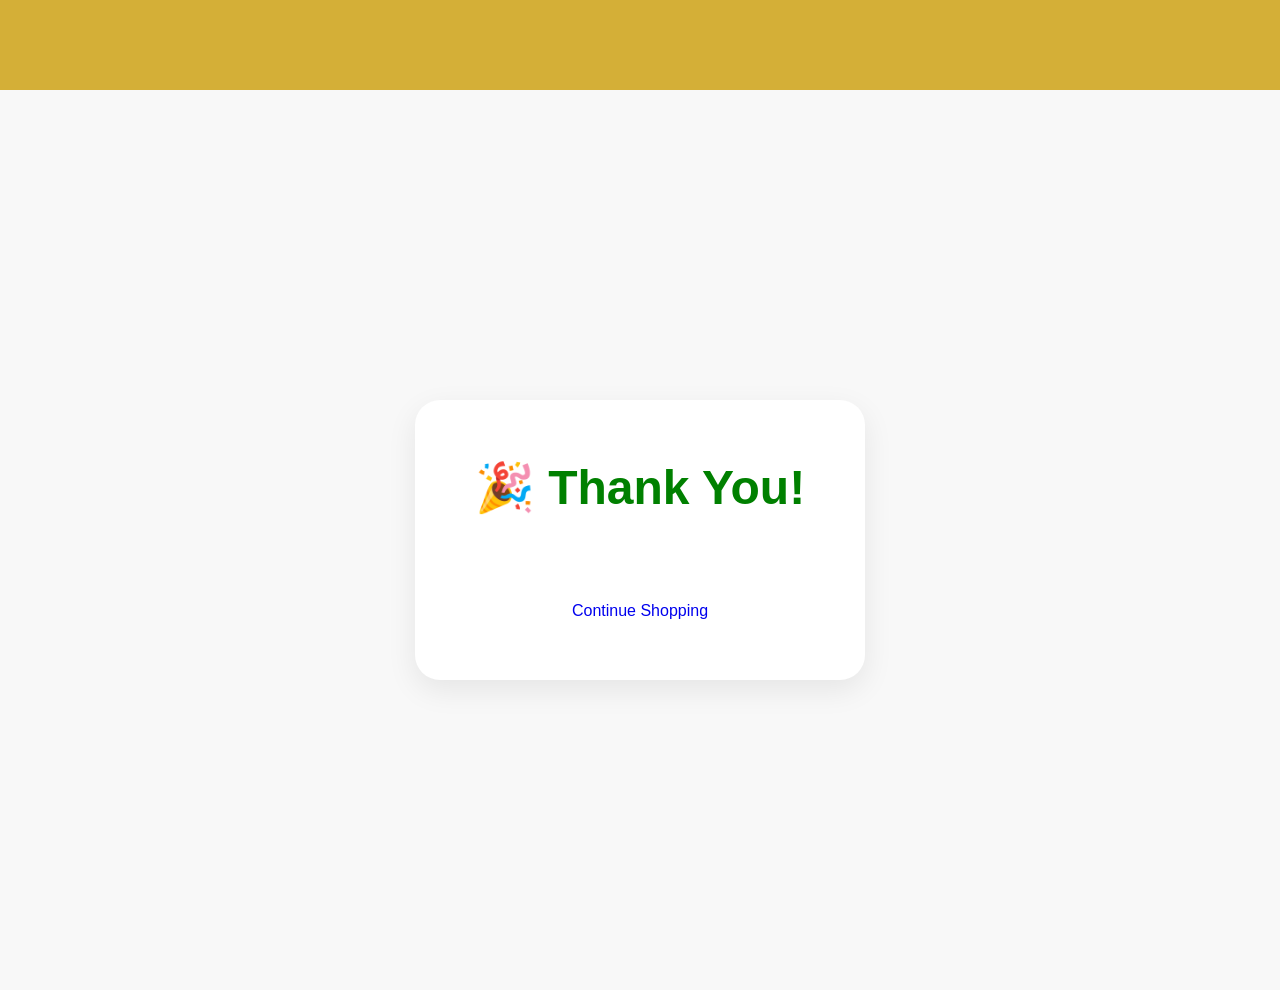
<file: success.html>
<!DOCTYPE html>

<html>

<head>

<title>Order Successful</title>

<link rel="preconnect" href="https://fonts.googleapis.com">
    <link rel="preconnect" href="https://fonts.gstatic.com" crossorigin>
    <link href="https://fonts.googleapis.com/css2?family=Montserrat:wght@300;400;500;600;700;800&display=swap" rel="stylesheet">
    
    <link rel="stylesheet" href="https://cdnjs.cloudflare.com/ajax/libs/font-awesome/6.7.2/css/all.min.css">
    <link rel="stylesheet" href="checkout.css">
    <link rel="stylesheet" href="style.css">

</head>

<body>

<section class="success">

<div class="success-card">

<h1>

🎉 Thank You!

</h1>

<p>

Your order has been received.

</p>

<p>

We'll contact you shortly.

</p>

<a href="index.html"

class="primary-btn">

Continue Shopping

</a>

</div>

</section>


</body>

</html>
</file>
<file: checkout.css>
/*=============================
CHECKOUT
==============================*/

.checkout{

padding:100px 8%;

background:#f9f9f9;

min-height:100vh;

}

.checkout h1{

text-align:center;

margin-bottom:60px;

font-size:48px;

}

.checkout-container{

display:grid;

grid-template-columns:2fr 1fr;

gap:40px;

align-items:start;

}


.billing{

background:#fff;

padding:40px;

border-radius:20px;

box-shadow:0 10px 30px rgba(0,0,0,.08);

}

.billing input,

.billing textarea{

width:100%;

padding:16px;

margin:15px 0;

border:1px solid #ddd;

border-radius:12px;

font-size:16px;

outline:none;

}

.billing button{

width:100%;

padding:18px;

margin-top:25px;

background: var(--primary);

color:#fff;

border:none;

border-radius:50px;

font-size:18px;

cursor:pointer;

transition:.3s;

}

.billing button:hover{

background:#c92d3c;

}


.summary{

background:#fff;

padding:35px;

border-radius:20px;

box-shadow:0 10px 30px rgba(0,0,0,.08);

position:sticky;

top:120px;

}

.summary h2{

margin-bottom:25px;

}

.summary-item{

display:flex;

justify-content:space-between;

margin-bottom:18px;

}

.summary-total{

margin-top:30px;

}

.summary-total h3{

margin-top:20px;

font-size:28px;

color:var(--primary);

}


/* Show Items on Check Page & Order Summary */

.checkout-item{

display:flex;

gap:15px;

margin-bottom:20px;

padding-bottom:20px;

border-bottom:1px solid #eee;

}

.checkout-item img{

width:80px;

height:80px;

object-fit:cover;

border-radius:12px;

}

.checkout-item h4{

margin-bottom:8px;

}

.checkout-item p{

font-size:14px;

color:#666;

}

/* Success Styling */

.success{

height:100vh;

display:flex;

justify-content:center;

align-items:center;

background:#f8f8f8;

}

.success-card{

background:#fff;

padding:60px;

text-align:center;

border-radius:25px;

box-shadow:0 10px 30px rgba(0,0,0,.08);

}

.success-card h1{

font-size:48px;

margin-bottom:20px;

color:green;

}

.success-card p{

margin:15px 0;

}


/* CHECK OUT MOBILE STYLE ALONE */

@media(max-width:768px){

.checkout-container{

grid-template-columns:1fr;

}

.summary{

position:static;

}

.checkout h1{

font-size:36px;

}

}


/*=============================
CONTACT PAGE
==============================*/

.contact-grid {
  display: grid;
  grid-template-columns: 1fr 1fr;
  gap: 1.5rem;
}

contact-card,
.contact-form {
  padding: 1.5rem;
  background: var(--surface);
  border: 1px solid var(--border);
  border-radius: 1.5rem;
}

.contact-form label {
  display: grid;
  gap: 0.5rem;
  margin-bottom: 1rem;
}

.contact-form input,
.contact-form textarea {
  width: 100%;
  border: 1px solid var(--border);
  border-radius: 0.9rem;
  padding: 0.95rem 1rem;
}

.contact-form button{
    width: 100%;
    margin-top: 25px;
    padding: 16px;
    background: var(--primary);
    color: #fff;
    border: none;
    border-radius: 50px;
    cursor: pointer;
    font-size: 17px;
    font-weight: 700;
    transition: .3s;

}

.order-form button:hover{
    background: #c91d2d;
    transform: translateY(-3px);

}
</file>
<file: style.css>
/* Page Preloader */

#loader{
    position:fixed;
    inset:0;
    background:#fff;
    display:flex;
    justify-content:center;
    align-items:center;
    z-index:999999;
}

.spinner{
    width:60px;
    height:60px;
    border:6px solid #eee;
    border-top:6px solid #ff4d6d;
    border-radius:50%;
    animation:spin 1s linear infinite;
}

@keyframes spin{

to{
transform:rotate(360deg);
}

}



/* RESET*/

*{
    margin: 0;
    padding: 0;
    box-sizing: border-box;
}

html{
    scroll-behavior: smooth;
}
body{
    font-family: 'Poppins' ,sans-serif;
    background: var(--primary);
    color: var(--surface);
    overflow-x: hidden;
    padding-top:90px;   
}

img{
    max-width:100%;
    height:auto;
    display:block;
}

a{
    text-decoration: none;
}

ul{
    list-style: none;
}
section{
    padding: 90px 8%;
}


:root{
    --primary:#d4af37;
    --secondary:#111111;
    --white:#ffffff;
    --light:#f8f8f8;
    --text:#666666;
    --shadow:0 10px 25px rgba(0,0,0,.08);
    --radius:15px;
    --surface:#ffffff;
    --border:#dddddd;
}


/* ==========================
HEADER
========================== */

.header{
    position:fixed;
    top:0;
    left:0;
    width:100%;
    background:#fff;
    display:flex;
    justify-content:space-between;
    align-items:center;
    padding:15px 6%;
    box-shadow:0 5px 20px rgba(0,0,0,.08);
    z-index:1000;
}

.logo{
    font-size:30px;
    font-weight:800;
    color:#111;
}

.logo span{
    color:#D4AF37;
}

.search-box{
    flex:1;
    max-width:420px;
    margin:0 30px;
    display:flex;
    overflow:hidden;
    border-radius:50px;
    background:#f5f5f5;
}

.search-box input{
    flex:1;
    border:none;
    outline:none;
    padding:15px;
    background:transparent;
}

.search-box button{
    width:60px;
    border:none;
    background:#D4AF37;
    color:#fff;
    cursor:pointer;
}

.navbar{
    display:flex;
    gap:30px;
}

.navbar a{
    color:#222;
    font-weight:600;
}

.navbar a:hover{
    color:#D4AF37;
}

.nav-icons{
    display:flex;
    align-items:center;
    gap:20px;
    margin-left:30px;
}

.nav-icons a{
    color:#222;
    font-size:22px;
    position:relative;
}

.cart-count{
    position:absolute;
    top:-8px;
    right:-10px;
    background:#D4AF37;
    color:#fff;
    width:20px;
    height:20px;
    border-radius:50%;
    display:flex;
    justify-content:center;
    align-items:center;
    font-size:12px;
}

.menu-toggle{
    display:none;
    font-size:30px;
    cursor:pointer;
    z-index:99999;
    position:relative;
}

/* HERO */

.hero{

    padding: 70px 8% 90px;

    background: #fff;
}

.hero-container{
    max-width: 1250px;
    margin: auto;
    display: grid;
    grid-template-columns: 1fr 1fr;
    align-items: center;
    gap: 80px;
}

.hero-tag{
    display: inline-block;
    background: #fff3d6;
    color: var(--primary);
    padding: 10px 22px;
    border-radius: 50px;
    font-weight: 600;
    margin-bottom: 25px;
}

.hero-content h1{
    font-size: 65px;
    line-height: 1.1;
    margin-bottom: 25px;
}

.hero-content p{
    font-size: 19px;
    color: var(--text);
    margin-bottom: 35px;
    max-width: 520px;
}

.shop-btn{
    background: var(--primary);
    color: #fff;
    padding: 16px 35px;
    border-radius: 50px;
    font-weight: 600;
    transition: .3s;
}

.shop-btn:hover{
    transform: translateY(-5px);

}

.explore-btn{
    border: 2px solid var(--primary);
    color: #111;
    padding: 16px 35px;
    border-radius: 50px;
    font-weight: 600;
}

/* RATING */ 

.hero-rating{
    display: flex;
    align-items: center;
    gap: 18px;
}

.stars{
    color: #ffd43b;
    font-size: 18px;
}

.hero-rating span{
    color: #000;
    font-weight: 600;
    margin-top: 20px;
}

/* HERO IMAGE */

.hero-image{
    position: relative;
    display: flex;
    justify-content: center;
}


.hero-image::before{

width:70%;
height:70%;
max-width:380px;
max-height:380px;

}

.hero-image img{
    max-width: 480px;
    animation: float 4s ease-in-out infinite;
}
@keyframes float{

    50%{
        transform: translateY(-15px);
    }
}


/* Brands Strip */

.brands{
    background: #111;
    padding: 25px 8%;
}

.brands-container{
    display: flex;
    justify-content: center;
    flex-wrap: wrap;
    color: #fff;
    gap: 20px;
}

.brands h3{
    font-size: 28px;
    opacity: .8;
}


/*=========================
SECTION TITLE
=========================*/

.section-title{

    text-align:center;
    margin-bottom:60px;

}

.section-title h2{

    font-size:42px;
    margin-bottom:15px;

}

.section-title p{

    color:var(--text);

}

/*=========================
CATEGORIES
=========================*/

.categories{

    background:#F8F8F8;

}

.category-grid{

    display:grid;
    grid-template-columns:repeat(4,1fr);
    gap:30px;

}

.category-card{

    background:#fff;
    border-radius:20px;
    overflow:hidden;
    box-shadow:var(--shadow);
    transition:.4s;

}

.category-card:hover{

    transform:translateY(-10px);

}

.category-card img{

    height:240px;
    object-fit:cover;
    transition:.4s;

}

.category-card:hover img{

    transform:scale(1.08);

}

.category-content{

    padding:25px;

}

.category-content h3{

    margin-bottom:12px;
    font-size:24px;

}

.category-content p{

    margin-bottom:20px;

}

.category-content a{

    color:var(--primary);
    font-weight:600;

}

.category-content i{

    margin-left:8px;
    transition:.3s;

}

.category-card:hover i{

    margin-left:15px;

}




/*=========================
FEATURED PRODUCTS
=========================*/

.products{

    background:#fff;

}

.product-grid{

    display:grid;
    grid-template-columns:repeat(4,1fr);
    gap:30px;

}

.product-card{

    background:#fff;
    border-radius:20px;
    overflow:hidden;
    position:relative;
    box-shadow:var(--shadow);
    transition:.35s;

}

.product-card:hover{

    transform:translateY(-10px);

}

.product-image{

    padding:35px;
    background:#f8f8f8;
    display:flex;
    justify-content:center;
    align-items:center;
    height:260px;

}

.product-image img{

    max-width:180px;
    transition:.4s;

}

.product-card:hover img{

    transform:scale(1.1);

}

.product-info{

    padding:25px;

}

.product-info h3{

    margin:15px 0;

    font-size:22px;

}

.price{

    margin:15px 0;

}

.new-price{

    font-size:24px;
    color:var(--primary);
    font-weight:700;

}

.old-price{

    margin-left:12px;
    color:#999;
    text-decoration:line-through;

}

.cart-btn{

    width:100%;
    padding:15px;

    border:none;

    background:var(--primary);

    color:#fff;

    border-radius:50px;

    cursor:pointer;

    font-weight:600;

    transition:.3s;

}

.cart-btn:hover{

    background:#111;

}

.product-badge{

    position:absolute;

    top:20px;
    left:20px;

    background:#E63946;

    color:#fff;

    padding:6px 15px;

    border-radius:30px;

    font-size:13px;

    font-weight:700;

}

.product-badge.new{

    background:#28a745;

}



/*=================================
WHY CHOOSE US
==================================*/

.why-us{

    background:#F8F8F8;

}

.why-grid{

    display:grid;

    grid-template-columns:repeat(4,1fr);

    gap:30px;

}

.why-card{

    background:#fff;

    padding:40px 30px;

    text-align:center;

    border-radius:20px;

    box-shadow:var(--shadow);

    transition:.35s;

}


.why-card{

    position:relative;

    overflow:hidden;

}

.why-card::before{

    content:"";

    position:absolute;

    top:0;
    left:-100%;

    width:100%;
    height:5px;

    background:var(--primary);

    transition:.4s;

}

.why-card:hover::before{

    left:0;

}

.why-card:hover{

    transform:translateY(-10px);

    box-shadow:0 20px 40px rgba(0,0,0,.12);

}

.why-icon{

    width:90px;

    height:90px;

    margin:auto;

    border-radius:50%;

    background:rgba(212,175,55,.12);

    display:flex;

    justify-content:center;

    align-items:center;

    margin-bottom:25px;

}

.why-icon i{

    font-size:38px;

    color:var(--primary);

}

.why-card:hover .why-icon{

    transform:rotate(8deg) scale(1.1);

}

.why-icon{

    transition:.4s;

}

.why-card h3{

    margin-bottom:15px;

    font-size:24px;

}

.why-card p{

    color:var(--text);

    line-height:1.8;

}


/*=================================
TESTIMONIALS
==================================*/

.testimonials{

    background:#ffffff;

}

.testimonial-grid{

    display:grid;

    grid-template-columns:repeat(3,1fr);

    gap:30px;

}

.testimonial-card{

    background:#fff;

    padding:35px;

    border-radius:20px;

    box-shadow:var(--shadow);

    transition:.35s;

}

.testimonial-card:hover{

    transform:translateY(-10px);

}

.testimonial-card p{

    margin:25px 0;

    color:var(--text);

    line-height:1.8;

}

.customer{

    display:flex;

    align-items:center;

    gap:15px;

}

.customer img{

    width:65px;

    height:65px;

    border-radius:50%;

    object-fit:cover;

}

.customer h4{

    margin-bottom:5px;

}

.customer span{

    color:#888;

    font-size:14px;

}

.review-summary{

    text-align:center;

    margin-bottom:50px;

}

.review-summary h3{

    color:var(--primary);

    font-size:50px;

}

.review-summary p{

    margin-top:10px;

}


/*=================================
NEWSLETTER
==================================*/

.newsletter{

    background:linear-gradient(135deg,#111,#222);

    padding:90px 8%;

}

.newsletter-container{

    max-width:1200px;

    margin:auto;

    text-align:center;

}

.offer-tag{

    display:inline-block;

    background:rgba(212,175,55,.18);

    color:var(--primary);

    padding:10px 25px;

    border-radius:50px;

    font-weight:600;

    margin-bottom:25px;

}

.newsletter h2{

    color:#fff;

    font-size:48px;

    margin-bottom:20px;

}

.newsletter p{

    color:#ddd;

    max-width:650px;

    margin:auto;

    line-height:1.8;

    margin-bottom:45px;

}


/* NEWS LATTER FORM */

.newsletter-form{

    display:flex;

    justify-content:center;

    gap:15px;

    flex-wrap:wrap;

}

.newsletter-form input{

    width:420px;

    max-width:100%;

    padding:18px 22px;

    border:none;

    border-radius:50px;

    outline:none;

    font-size:16px;

}

.newsletter-form button{

    padding:18px 40px;

    background:var(--primary);

    color:#fff;

    border:none;

    border-radius:50px;

    cursor:pointer;

    font-size:16px;

    font-weight:600;

    transition:.35s;

}

.newsletter-form button:hover{

    background:#fff;

    color:#111;

}

.newsletter{

    position:relative;

    overflow:hidden;

}

.newsletter::before{

    content:"";

    position:absolute;

    width:300px;

    height:300px;

    background:rgba(212,175,55,.08);

    border-radius:50%;

    top:-120px;

    left:-100px;

}

.newsletter::after{

    content:"";

    position:absolute;

    width:350px;

    height:350px;

    background:rgba(212,175,55,.08);

    border-radius:50%;

    bottom:-170px;

    right:-120px;

}

.subscribe-note{

    color:#bbb;

    margin-top:25px;

    font-size:15px;

}


/* CONTACT PAGE STYLING */


.contact-grid {
  display: grid;
  grid-template-columns: 1fr 1fr;
  gap: 1.5rem;
}

.contact-card,
.contact-form {
  padding: 1.5rem;
  background: var(--surface);
  border: 1px solid var(--border);
  border-radius: 1.5rem;
}

.contact-form label {
  display: grid;
  gap: 0.5rem;
  margin-bottom: 1rem;
}

.contact-form input,
.contact-form textarea {
  width: 100%;
  border: 1px solid var(--border);
  border-radius: 0.9rem;
  padding: 0.95rem 1rem;
}

/*=================================
FOOTER
==================================*/

.footer{

    background:#111;

    color:#fff;

    padding:80px 8% 20px;

}

.footer-container{

    display:grid;

    grid-template-columns:2fr 1fr 1fr 1.3fr;

    gap:50px;

}

.footer-logo{

    font-size:34px;

    margin-bottom:20px;

}

.footer-logo span{

    color:var(--primary);

}

.footer-box p{

    color:#bbb;

    line-height:1.8;

    margin-bottom:15px;

}

.footer-box h3{

    margin-bottom:20px;

    font-size:22px;

}

.footer-box a{

    display:block;

    color:#bbb;

    margin-bottom:12px;

    transition:.3s;

}

.footer-box a:hover{

    color:var(--primary);

    padding-left:8px;

}

/* SOCIAL ICONS */

.social-icons{

    display:flex;

    gap:15px;

    margin-top:25px;

}

.social-icons a{

    width:45px;

    height:45px;

    background:#222;

    border-radius:50%;

    display:flex;

    justify-content:center;

    align-items:center;

    color:#fff;

    transition:.35s;

}

.social-icons a:hover{

    background:var(--primary);

    transform:translateY(-5px);

}


/* CONTACT PAYMENT ICON */

.footer-box p i{

    color:var(--primary);

    margin-right:10px;

}

.payment-icons{

    margin-top:25px;

    display:flex;

    gap:15px;

    font-size:34px;

    color:var(--primary);

}


/* FOOTER BOTTOM */

.footer-bottom{

    margin-top:60px;

    border-top:1px solid rgba(255,255,255,.1);

    padding-top:25px;

    text-align:center;

}

.footer-bottom p{

    color:#999;

}



html,
body{

width:100%;
overflow-x:hidden;

}

*{

max-width:100%;

}
</file>
